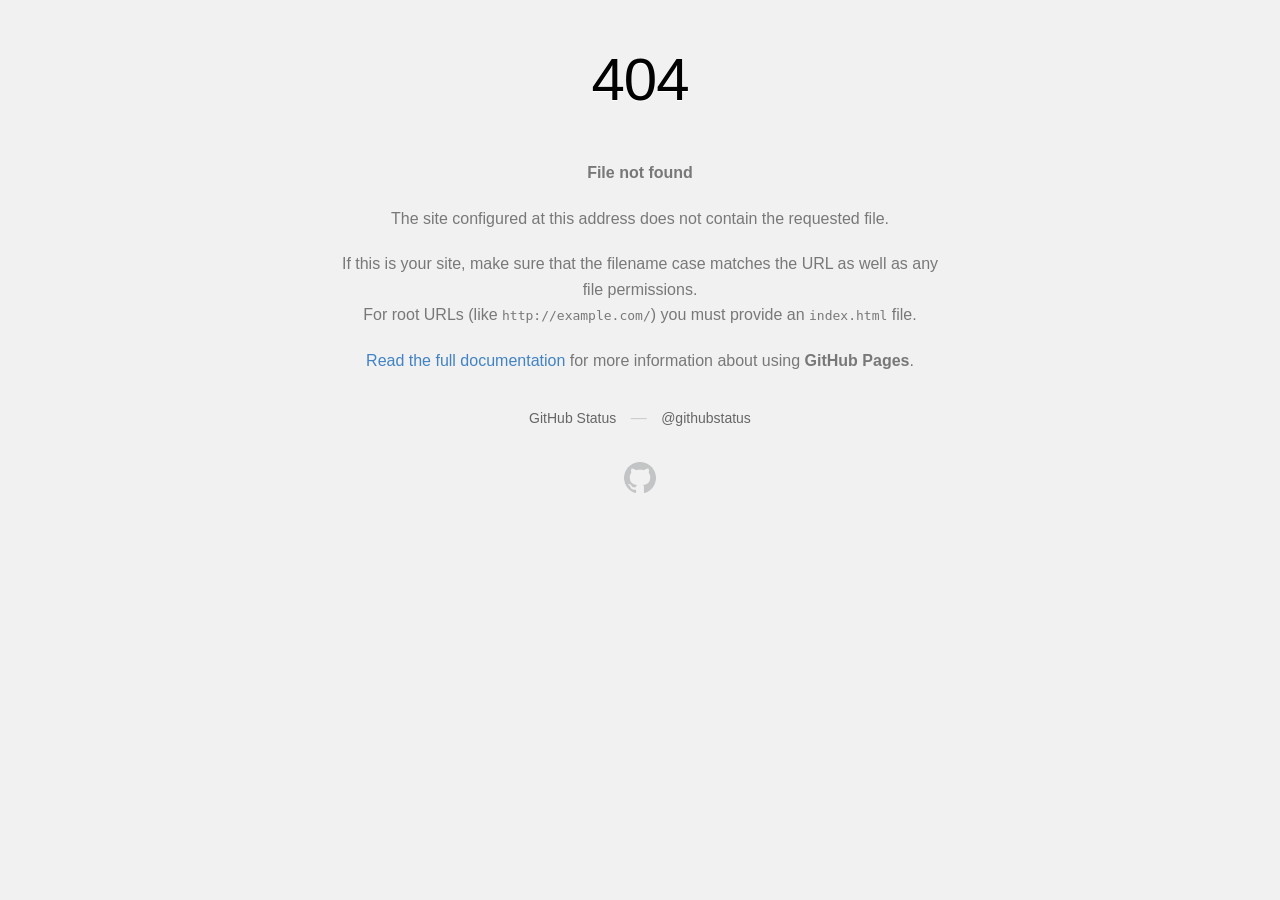
<file: css/animate.html>
<!DOCTYPE html>
<html>
  <head>
    <meta http-equiv="Content-type" content="text/html; charset=utf-8">
    <meta http-equiv="Content-Security-Policy" content="default-src 'none'; style-src 'unsafe-inline'; img-src data:; connect-src 'self'">
    <title>Page not found &middot; GitHub Pages</title>
    <style type="text/css" media="screen">
      body {
        background-color: #f1f1f1;
        margin: 0;
        font-family: "Helvetica Neue", Helvetica, Arial, sans-serif;
      }

      .container { margin: 50px auto 40px auto; width: 600px; text-align: center; }

      a { color: #4183c4; text-decoration: none; }
      a:hover { text-decoration: underline; }

      h1 { width: 800px; position:relative; left: -100px; letter-spacing: -1px; line-height: 60px; font-size: 60px; font-weight: 100; margin: 0px 0 50px 0; text-shadow: 0 1px 0 #fff; }
      p { color: rgba(0, 0, 0, 0.5); margin: 20px 0; line-height: 1.6; }

      ul { list-style: none; margin: 25px 0; padding: 0; }
      li { display: table-cell; font-weight: bold; width: 1%; }

      .logo { display: inline-block; margin-top: 35px; }
      .logo-img-2x { display: none; }
      @media
      only screen and (-webkit-min-device-pixel-ratio: 2),
      only screen and (   min--moz-device-pixel-ratio: 2),
      only screen and (     -o-min-device-pixel-ratio: 2/1),
      only screen and (        min-device-pixel-ratio: 2),
      only screen and (                min-resolution: 192dpi),
      only screen and (                min-resolution: 2dppx) {
        .logo-img-1x { display: none; }
        .logo-img-2x { display: inline-block; }
      }

      #suggestions {
        margin-top: 35px;
        color: #ccc;
      }
      #suggestions a {
        color: #666666;
        font-weight: 200;
        font-size: 14px;
        margin: 0 10px;
      }

    </style>
  </head>
  <body>

    <div class="container">

      <h1>404</h1>
      <p><strong>File not found</strong></p>

      <p>
        The site configured at this address does not
        contain the requested file.
      </p>

      <p>
        If this is your site, make sure that the filename case matches the URL
        as well as any file permissions.<br>
        For root URLs (like <code>http://example.com/</code>) you must provide an
        <code>index.html</code> file.
      </p>

      <p>
        <a href="https://help.github.com/pages/">Read the full documentation</a>
        for more information about using <strong>GitHub Pages</strong>.
      </p>

      <div id="suggestions">
        <a href="https://githubstatus.com">GitHub Status</a> &mdash;
        <a href="https://twitter.com/githubstatus">@githubstatus</a>
      </div>

      <a href="/" class="logo logo-img-1x">
        <img width="32" height="32" title="" alt="" src="[data-uri]">
      </a>

      <a href="/" class="logo logo-img-2x">
        <img width="32" height="32" title="" alt="" src="[data-uri]">
      </a>
    </div>
  </body>
</html>
</file>
